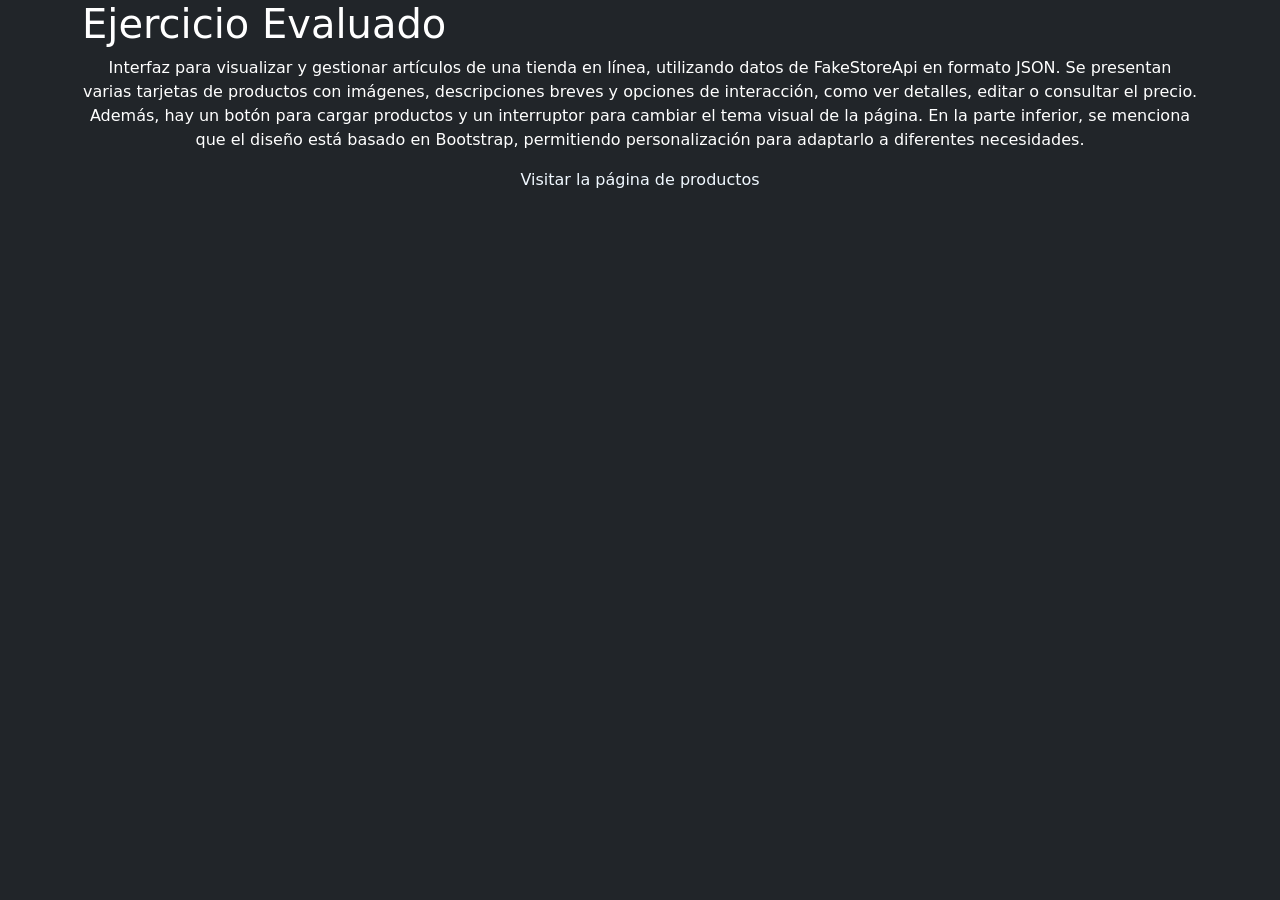
<file: html/index.html>
<!DOCTYPE html>
<html lang="en">
  <head>
    <meta charset="UTF-8" />
    <meta name="viewport" content="width=device-width, initial-scale=1.0" />
    <link rel="stylesheet" href="./style/stryles.css">
    <link
      href="https://cdn.jsdelivr.net/npm/bootstrap@5.3.5/dist/css/bootstrap.min.css"
      rel="stylesheet"
      integrity="sha384-SgOJa3DmI69IUzQ2PVdRZhwQ+dy64/BUtbMJw1MZ8t5HZApcHrRKUc4W0kG879m7"
      crossorigin="anonymous"
    />
    <title>Home</title>
  </head>
  <body class="bg-dark text-white">
    <main class="container">
      <h1>Ejercicio Evaluado</h1>
      <p>
        Interfaz para visualizar y gestionar artículos de una tienda en línea,
        utilizando datos de FakeStoreApi en formato JSON. Se presentan varias
        tarjetas de productos con imágenes, descripciones breves y opciones de
        interacción, como ver detalles, editar o consultar el precio. Además,
        hay un botón para cargar productos y un interruptor para cambiar el tema
        visual de la página. En la parte inferior, se menciona que el diseño
        está basado en Bootstrap, permitiendo personalización para adaptarlo a
        diferentes necesidades.
      </p>
      <p><a href="./products.html"  target="_blank">Visitar la página de productos</a></p>
    </main>


    <script
      src="https://cdn.jsdelivr.net/npm/bootstrap@5.3.5/dist/js/bootstrap.bundle.min.js"
      integrity="sha384-k6d4wzSIapyDyv1kpU366/PK5hCdSbCRGRCMv+eplOQJWyd1fbcAu9OCUj5zNLiq"
      crossorigin="anonymous"
    ></script>
  </body>
</html>
</file>
<file: html/style/stryles.css>
main p a{
    text-decoration: none;
    color: aliceblue;
    
}
main p{
    text-align: center;
}
</file>
